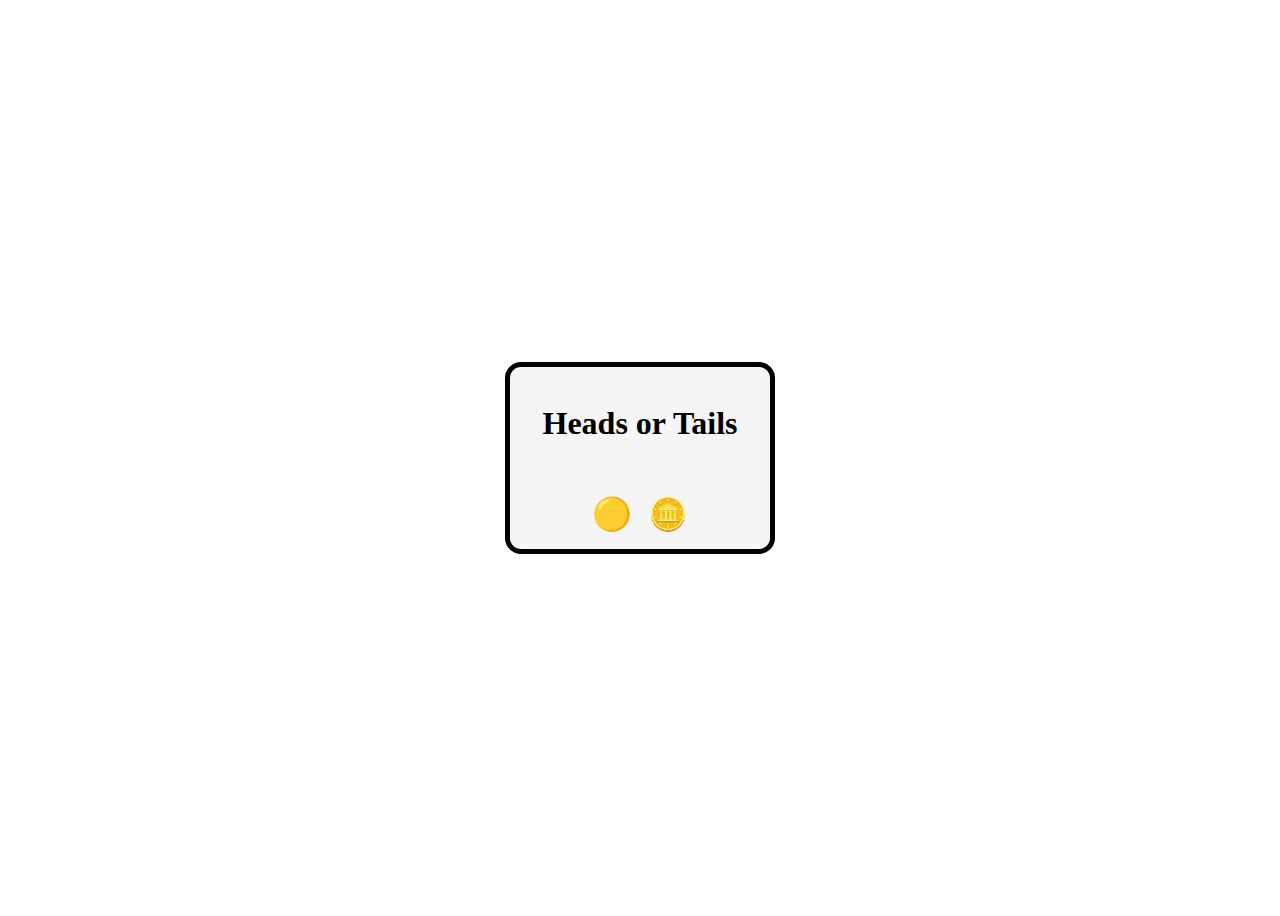
<file: Coin Flip/index.html>
<!DOCTYPE html>
<html lang="en">
<head>
    <meta charset="UTF-8">
    <meta name="viewport" content="width=device-width, initial-scale=1.0">
    <title>Coin Flip</title>
    <link rel="stylesheet" href="styles.css">
    <script src="script.js" defer></script>
</head>
<body>
    <div class="box">
        <h1>Heads or Tails</h1>
        <div class="coinbox" id="coin" ></div>
        <div class="coins">
            <div class="coin" id="heads">🟡</div>
            <div class="coin" id="tails">🪙</div>
        </div>
    </div>
</body>
</html>
</file>
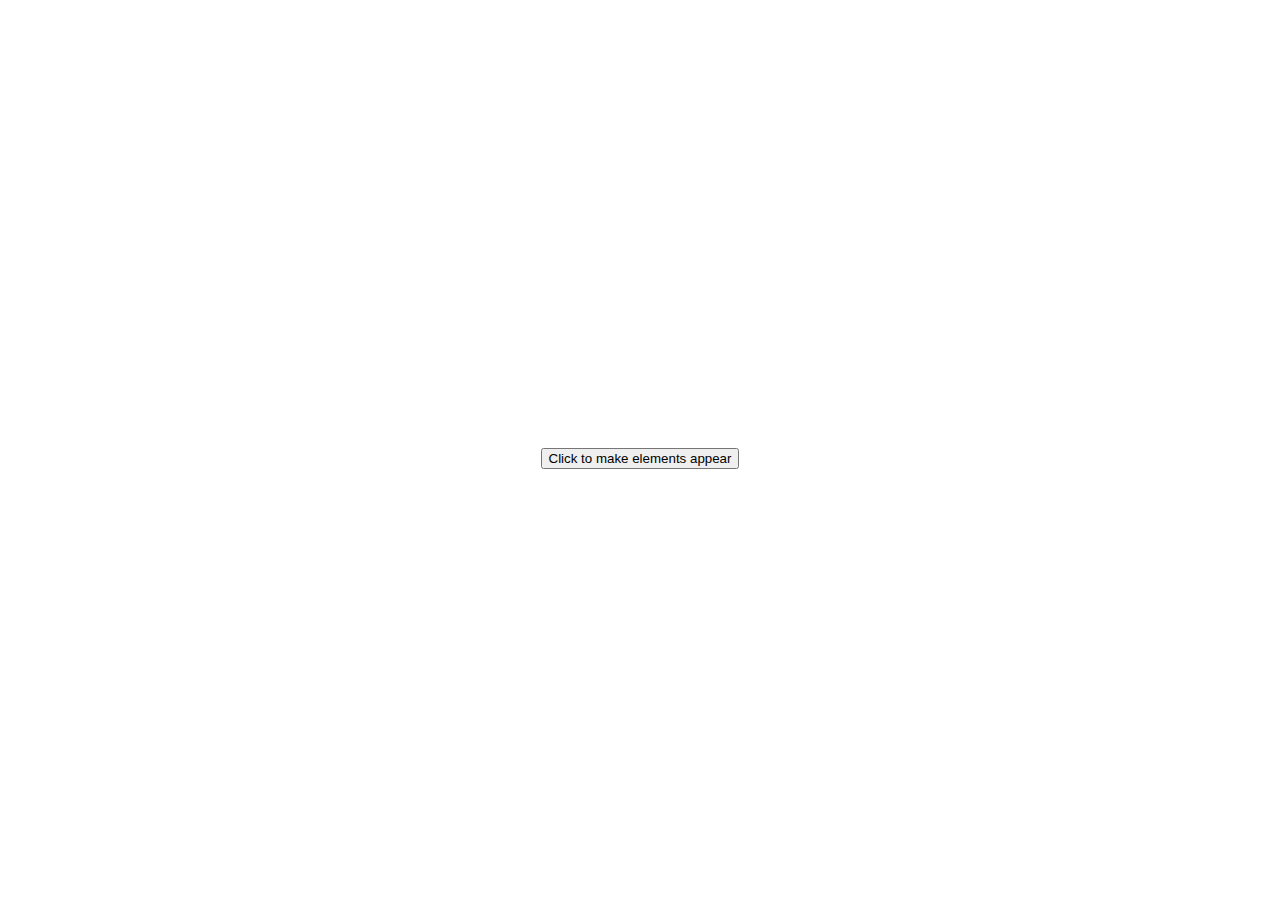
<file: append elements/append-elements-intro.html>
<!DOCTYPE html>
<html lang="en">
<head>
    <meta charset="UTF-8">
    <meta name="viewport" content="width=device-width, initial-scale=1.0">
    <title>Append Elements</title>
    <link rel="stylesheet" href="styles.css">
</head>
<body>
    <button onclick="makeElements()">Click to make elements appear</button>
    <script src="script.js"></script>
    <div id="container"></div>
</body>
</html>
</file>
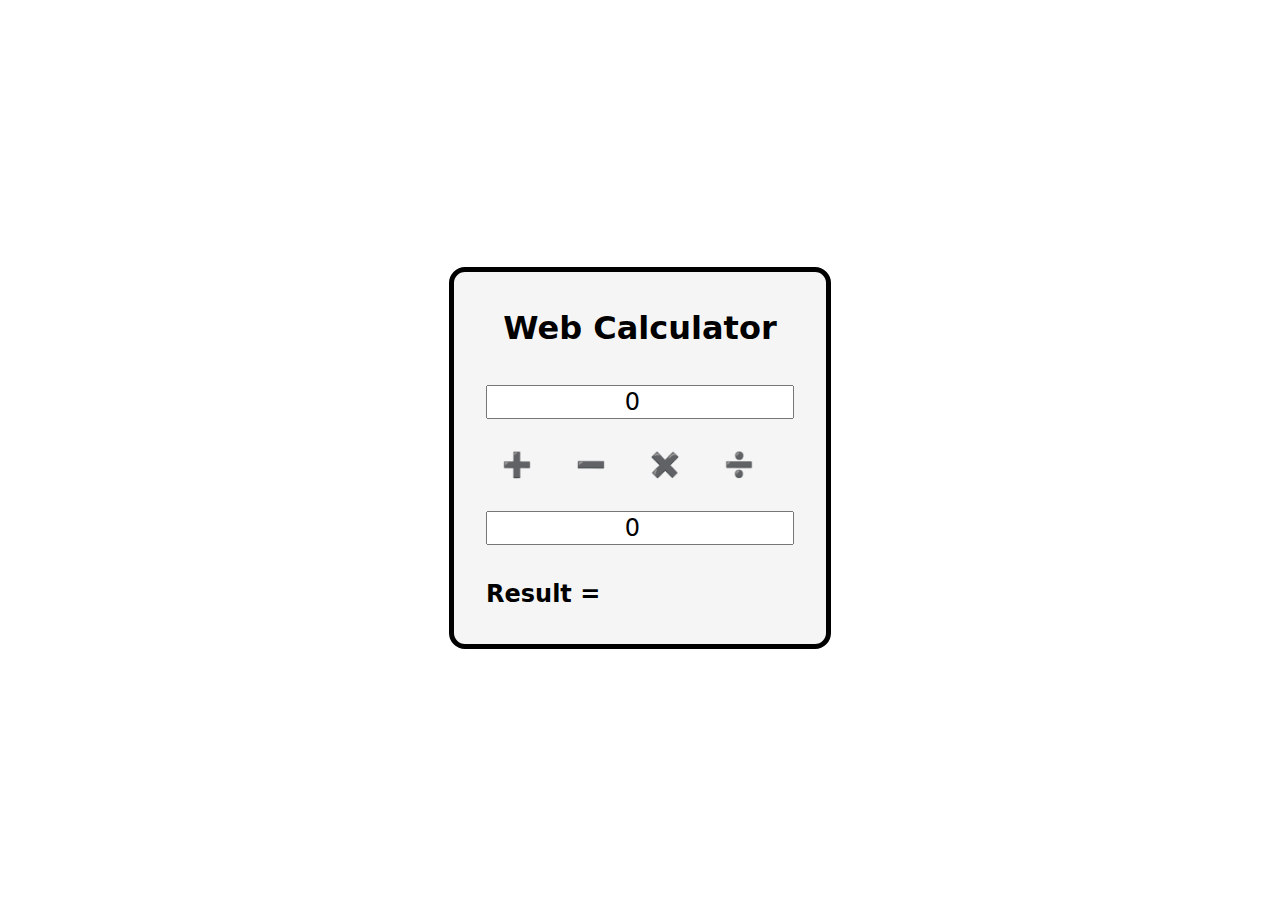
<file: Calculator/calculator.html>
<!DOCTYPE html>
<html lang="en">
<head>
    <meta charset="UTF-8">
    <meta name="viewport" content="width=device-width, initial-scale=1.0">
    <link rel="stylesheet" href="styles.css">
    <title>Calulator</title>
    <script src="script.js" defer></script>
</head>
<body>
    <div class="calculator">
        <h1>Web Calculator</h1>
        <input type="number" id="digit1" value="0">
        
        <div class="buttons">
            <div class="operation_button" id="sum">➕</div>
            <div class="operation_button" id="sub">➖</div>
            <div class="operation_button" id="multi">✖️</div>
            <div class="operation_button" id="divi">➗</div>
        </div>

        <input type="number" id="digit2" value="0">
        
        <div class="result">    
            <h2>Result =</h2>
            <div class="result2" id="result" ></div>
        </div>
    </div>
</body>
</html>
</file>
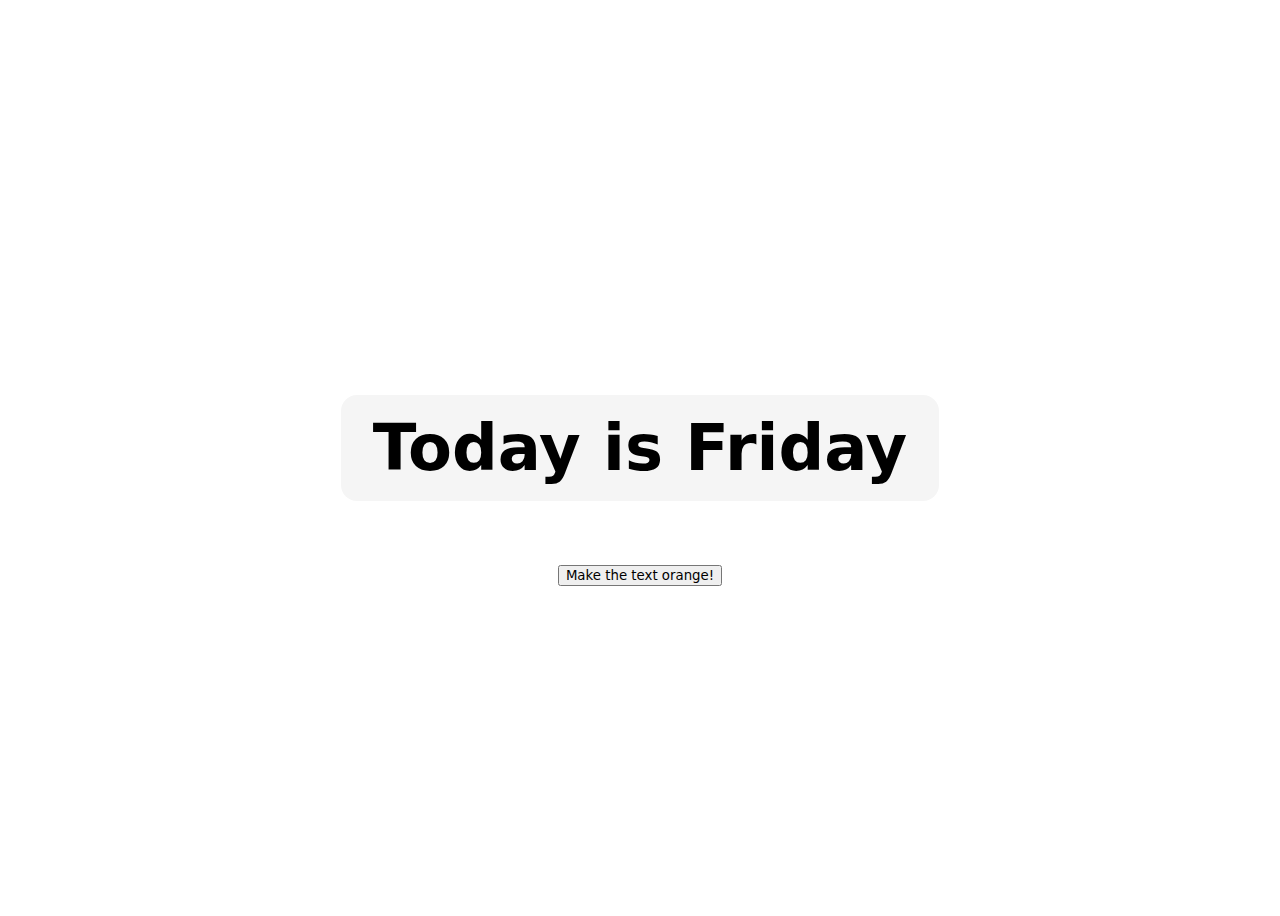
<file: dom/dom-intro.html>
<!DOCTYPE html>
<html lang="en">
<head>
    <meta charset="UTF-8">
    <meta name="viewport" content="width=device-width, initial-scale=1.0">
    <title>JS DOM</title>
    <link rel="stylesheet" href="styles.css">
</head>
<body>
    <p> Today is <span id="label"></span></p>
    <button  onclick="changeColor()">Make the text orange!</button>
    <script src="script.js"></script>
</body>
</html>
</file>
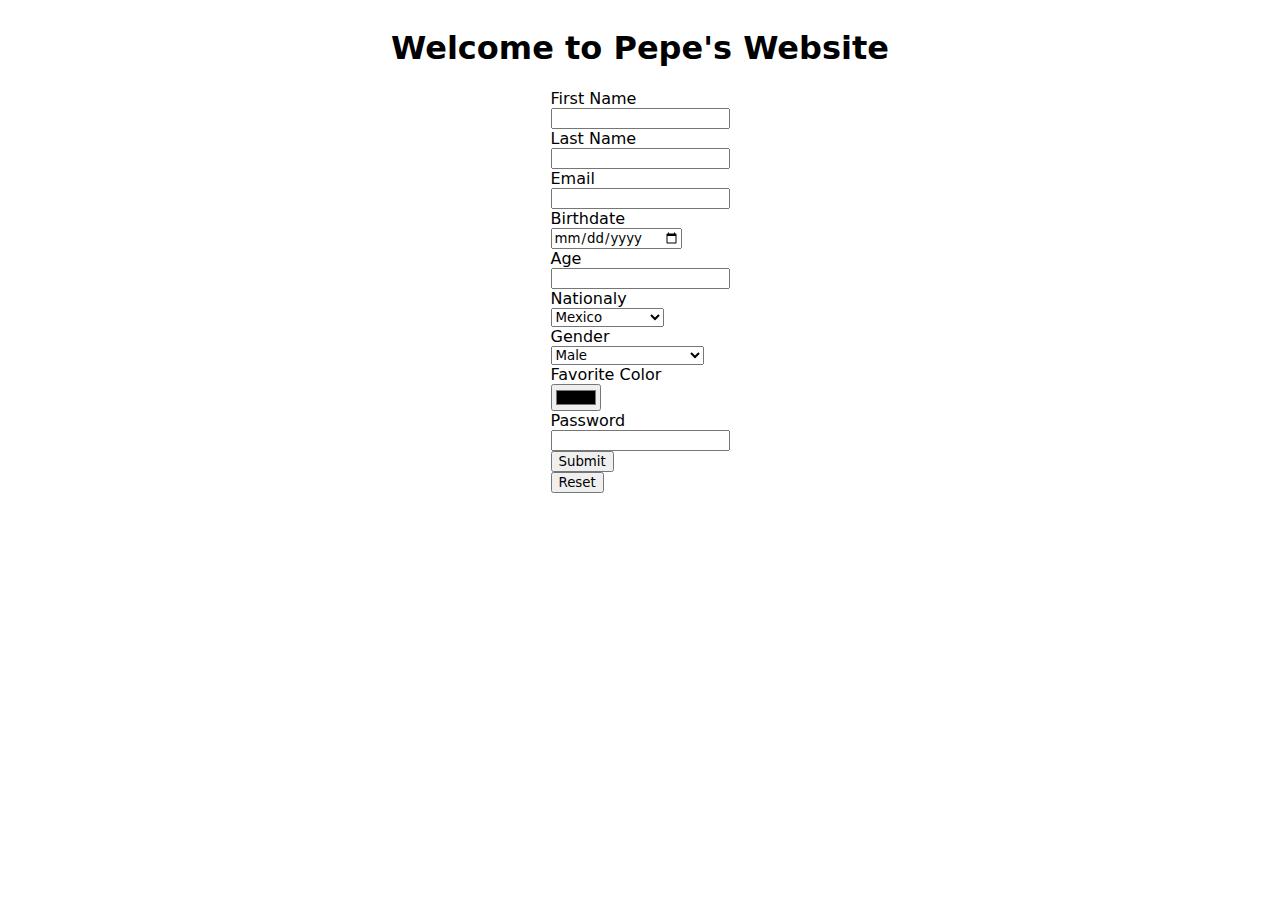
<file: Forms/forms.html>
<!DOCTYPE html>
<html lang="en">
<head>
    <meta charset="UTF-8">
    <meta name="viewport" content="width=device-width, initial-scale=1.0">
    <link rel="stylesheet" href="styles.css">
    <title>Document</title>
    <script src="script.js" defer></script>
</head>
<body>
    <div>
        <h1>Welcome to Pepe's Website</h1>
        <form action="javascript:void(0)">
            <label for="fname">First Name</label>
            <input class="input-area" type="Text" name="fname" required>

            <label for="lname">Last Name</label>
            <input class="input-area" type="text" name="lname" required>
            
            <label for="email">Email</label>
            <input class="input-area" type="email" name="email" required>

            <label for="birth">Birthdate</label>
            <input class="input-area" type="date" name="birth" required>

            <label for="age">Age</label>
            <input class="input-area" type="number" name="age" required>

            <label for="country">Nationaly</label>
            <select class="input-area" name="country" required>
                <option>Mexico</option>
                <option>United States</option>
                <option>Canada</option>
            </select>

            <label for="gender">Gender</label>
            <select class="input-area" name="gender" required>
                <option>Male</option>
                <option>Female</option>
                <option>Helicoptero Apache</option>
            </select>

            <label for="color">Favorite Color</label>
            <input class="input-area" type="color" name="color" required>

            <label for="password">Password</label>
            <input class="input-area" type="password" name="password" required>
            
            <input type="submit">
            <input type="reset">
        </form>
    </div>
</body>
</html>
</file>
<file: Coin Flip/styles.css>
body{
    display: flex;
    flex-direction: column;
    align-items: center;
    justify-content: center;
    min-height: 100vh;
}
h1{
    text-align: center;
}
.box{
    font-weight: bold;
    border: 5px solid black;
    background-color: whitesmoke;
    padding: 1rem 2rem;
    border-radius: 1rem;
    display: flex;
    flex-direction: column;
    gap: 1rem;
}
.coinbox{
    font-size: 3rem;
    text-align: center;
    justify-content: center;
}
.coins{
    display: flex;
    flex-direction: row;
    justify-content: center;
    gap: 1rem;
}
.coin{
    font-size: 2rem;
}
</file>
<file: append elements/styles.css>
body{
    display: flex;
    flex-direction: column;
    justify-content: center;
    align-items: center;
    min-height: 100vh;
}
</file>
<file: Calculator/styles.css>
*{
    font-family: system-ui;
}
body{
    display: flex;
    flex-direction: column;
    justify-content: center;
    align-items: center;
    min-height: 100vh;
}

h1{
    text-align: center;
}

.calculator{
    font-size: 1rem;
    font-weight: bold;
    border: 5px solid black;
    background-color: whitesmoke;
    padding: 1rem 2rem;
    border-radius: 1rem;
    display: flex;
    flex-direction: column;
    gap: 1rem;
}

input{
    text-align: center;
    font-size: 1.5rem;
}

.buttons{
    display: flex;
    flex-direction: row;
    gap: 0.75rem;
}

.operation_button{
    background-color: whitesmoke;
    padding: 1rem;
    font-size: 1.5rem;
    cursor: crosshair;
    text-align: center;

}

.result{
    display: flex;
    flex-direction: row;
    gap: 0.75rem;
    align-items: center;
}

.result2{
    font-size: 1.5rem;
    color: black;
}
</file>
<file: dom/styles.css>
*{
    font-family: system-ui;
}
body{
    display: flex;
    flex-direction: column;
    justify-content: center;
    align-items: center;
    min-height: 100vh;
}
p{
    font-size: 4rem;
    font-weight: bold;
    background-color: whitesmoke;
    padding: 1rem 2rem;
    border-radius: 1rem;
}
</file>
<file: Forms/styles.css>
form{
    display: flex;
    flex-direction: column;
    align-items: start;
}
*{
    font-family: system-ui;
}
h1{
    display: flex;
    flex-direction: column;
    justify-content: center;
    align-items: center;
}
div{
    display: flex;
    flex-direction: column;
    justify-content: center;
    align-items: center;
    min-height: 10vh;
}
p{
    font-size: 4rem;
    font-weight: bold;
    background-color: whitesmoke;
    padding: 1rem 2rem;
    border-radius: 1rem;
}
</file>
